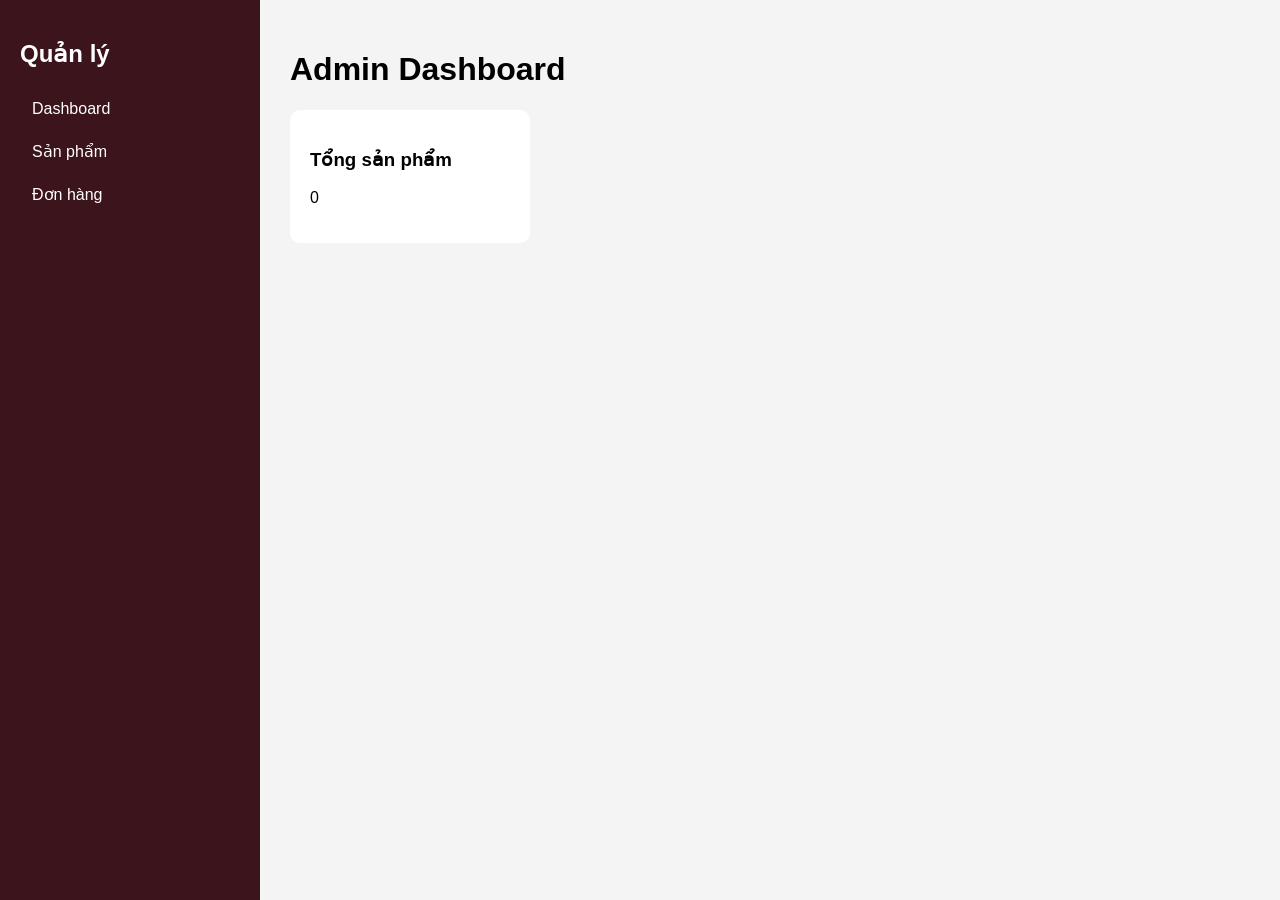
<file: admin.html>
<!DOCTYPE html>
<html lang="vi">
<head>
<meta charset="UTF-8">
<title>Quản lý sản phẩm</title>
<link rel="stylesheet" href="admin.css">
</head>

<body>

<div class="admin-container">

<!-- Sidebar -->
<div class="sidebar">
<h2>Quản lý</h2>

<ul>
<li onclick="showSection('dashboard')">Dashboard</li>
<li onclick="showSection('product')">Sản phẩm</li>

<li onclick="showSection('orders')">Đơn hàng</li>

</ul>
</div>

<!-- Main -->
<div class="main">

<h1>Admin Dashboard</h1>

<!-- Dashboard -->
<div id="dashboard" class="section">
<div class="card">
<h3>Tổng sản phẩm</h3>
<p id="total-product">0</p>
</div>
</div>

<!-- Product Manager -->
<div id="orders" class="section" style="display:none">
    <div id="order-list">
        </div>
</div>
<div id="product" class="section" style="display:none">

<h2>Thêm sản phẩm</h2>

<input id="name" placeholder="Tên sản phẩm">
<input id="price" placeholder="Giá">
<input type="file" id="image">

<button onclick="addProduct()">Thêm</button>

<h2>Danh sách sản phẩm</h2>

<div id="product-list"></div>

</div>

</div>

</div>

<script src="admin.js"></script>

</body>
</html>
</file>
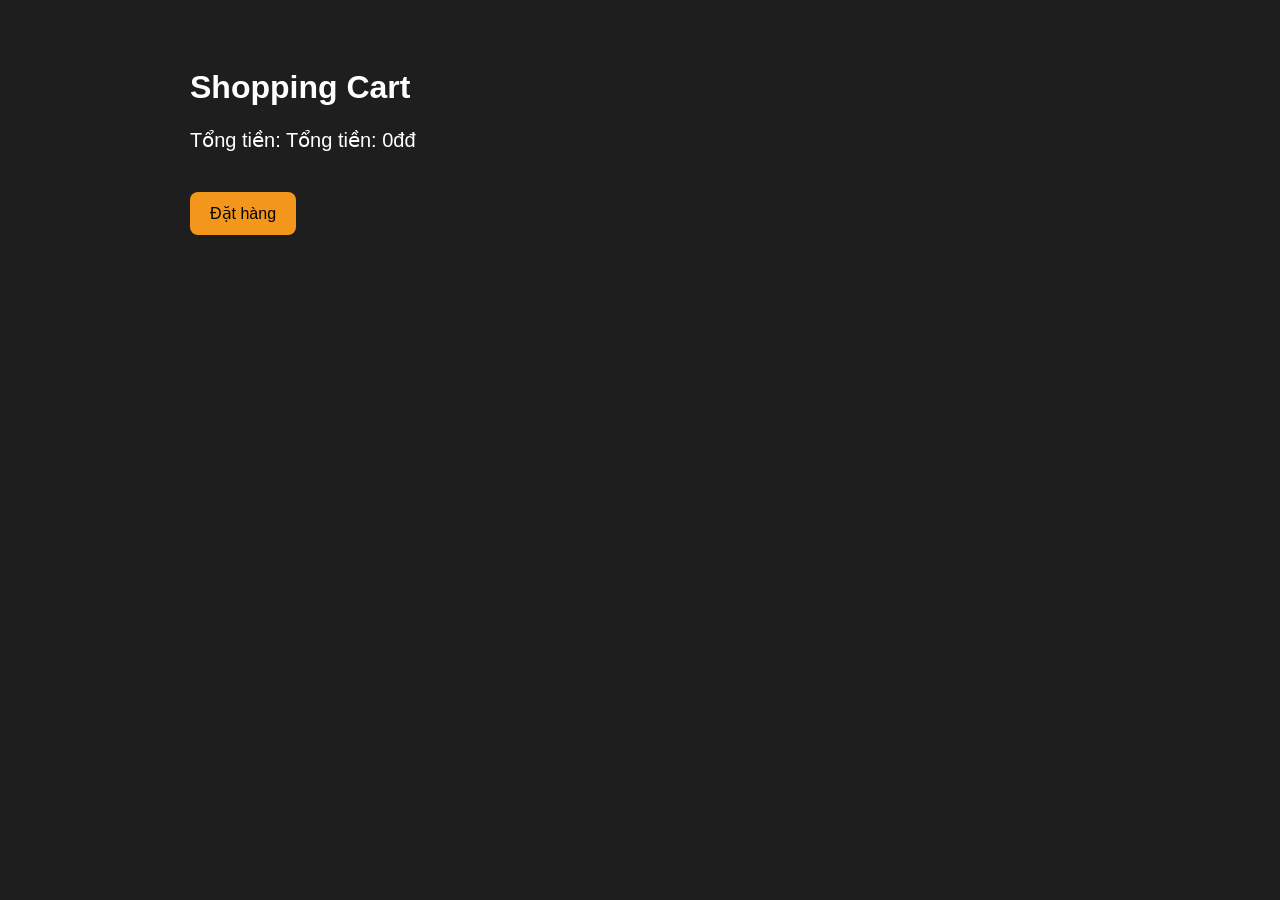
<file: cart.html>
<!DOCTYPE html>
<html lang="vi">

<head>
<meta charset="UTF-8">
<title>Shopping Cart</title>

<link rel="stylesheet" href="cart.css">

</head>

<body>

<div class="cart-container">

<h1>Shopping Cart</h1>

<div id="cart-list"></div>

<p class="total">Tổng tiền: <span id="total">0</span>đ</p>

<button class="order-btn" onclick="order()">Đặt hàng</button>

</div>

        <div id="order-modal" class="modal" style="display:none;">
    <div class="modal-content">
        <h2>Thông tin giao hàng</h2>
        <input type="text" id="customer-address" placeholder="Địa chỉ giao hàng" required>
        <input type="tel" id="customer-phone" placeholder="Số điện thoại" required>
        
        <div class="modal-buttons">
            <button class="confirm-btn" onclick="confirmOrder()">Xác nhận đặt hàng</button>
            <button class="cancel-btn" onclick="closeModal()">Hủy</button>
        </div>
    </div>
</div>

<script src="cart.js"></script>
</body>
</html>
</file>
<file: admin.css>
body{
font-family: Arial;
margin:0;
background:#f4f4f4;
}

.admin-container{
display:flex;
height:100vh;
}

.sidebar{
width:220px;
background:#3b141c;
color:white;
padding:20px;
}

.sidebar ul{
list-style:none;
padding:0;
}

.sidebar li{
padding:12px;
cursor:pointer;
}

.sidebar li:hover{
background:#f3961c;
}

.main{
flex:1;
padding:30px;
}

.card{
background:white;
padding:20px;
border-radius:10px;
width:200px;
}

input{
padding:10px;
margin:5px;
}

button{
padding:10px 15px;
background:#3b141c;
color:white;
border:none;
cursor:pointer;
}

.product-item{
display:flex;
gap:20px;
align-items:center;
margin:10px 0;
background:white;
padding:10px;
border-radius:8px;
}

/* Container chứa danh sách - Chia cột để không bị tràn màn hình */
#product-list {
    display: grid;
    grid-template-columns: repeat(auto-fill, minmax(180px, 1fr)); /* Chia thành nhiều cột, mỗi cột khoảng 180px */
    gap: 20px;
    margin-top: 20px;
}

/* Thẻ sản phẩm: Bo góc và đổ bóng nhẹ cho chuyên nghiệp */
.product-item {
    background: #fff;
    border: 1px solid #ddd;
    border-radius: 12px;
    padding: 10px;
    text-align: center;
    display: flex;
    flex-direction: column;
    align-items: center;
    transition: 0.3s;
}

/* Hình ảnh: Đây là phần quan trọng nhất để không bị "quá to" */
.product-item img {
    width: 100%;           /* Chiều rộng theo thẻ cha */
    height: 140px;         /* Cố định chiều cao */
    object-fit: cover;     /* Giúp ảnh không bị méo */
    border-radius: 8px;
}

/* Tên và giá */
.product-item h4 {
    font-size: 1rem;
    margin: 10px 0 5px;
    color: #3b141c;
    height: 2.4em;        /* Cố định chiều cao chữ để các thẻ bằng nhau */
    overflow: hidden;
}

.product-item p {
    color: #f3961c;
    font-weight: bold;
    margin-bottom: 10px;
}

/* Nút xóa nhỏ gọn lại */
.product-item button {
    background: #ff4d4d;
    color: white;
    border: none;
    padding: 6px 12px;
    border-radius: 5px;
    cursor: pointer;
    font-size: 0.85rem;
    width: 80%;
}
</file>
<file: cart.css>
body{
font-family: Arial;
background:#1e1e1e;
color:white;
padding:40px;
}

.cart-container{
max-width:900px;
margin:auto;
}

.cart-item{
display:flex;
align-items:center;
gap:20px;
background:#2a2a2a;
padding:15px;
margin:10px 0;
border-radius:10px;
}

.cart-item img{
width:80px;
height:80px;
object-fit:cover;
border-radius:10px;
}

.cart-info{
flex:1;
}

.cart-price{
color:#f3961c;
font-weight:bold;
}

.total{
font-size:20px;
margin-top:20px;
}

.order-btn{
margin-top:20px;
padding:12px 20px;
background:#f3961c;
border:none;
border-radius:8px;
cursor:pointer;
font-size:16px;
}

.order-btn:hover{
opacity:0.8;
}

/* Nền mờ phía sau */
.modal {
    position: fixed;
    top: 0; left: 0;
    width: 100%; height: 100%;
    background: rgba(0,0,0,0.7);
    display: flex;
    justify-content: center;
    align-items: center;
    z-index: 9999;
}

/* Khung nội dung */
.modal-content {
    background: #2a2a2a; /* Cùng tông màu web của bạn */
    padding: 30px;
    border-radius: 15px;
    width: 90%;
    max-width: 400px;
    text-align: center;
}

.modal-content input {
    width: 100%;
    padding: 12px;
    margin: 10px 0;
    border-radius: 8px;
    border: 1px solid #444;
    background: #1e1e1e;
    color: white;
}

.modal-buttons {
    display: flex;
    gap: 10px;
    margin-top: 20px;
}

.confirm-btn {
    flex: 2;
    background: #f3961c;
    color: white;
    border: none;
    padding: 12px;
    border-radius: 8px;
    cursor: pointer;
}

.cancel-btn {
    flex: 1;
    background: #444;
    color: white;
    border: none;
    padding: 12px;
    border-radius: 8px;
    cursor: pointer;
}
</file>
